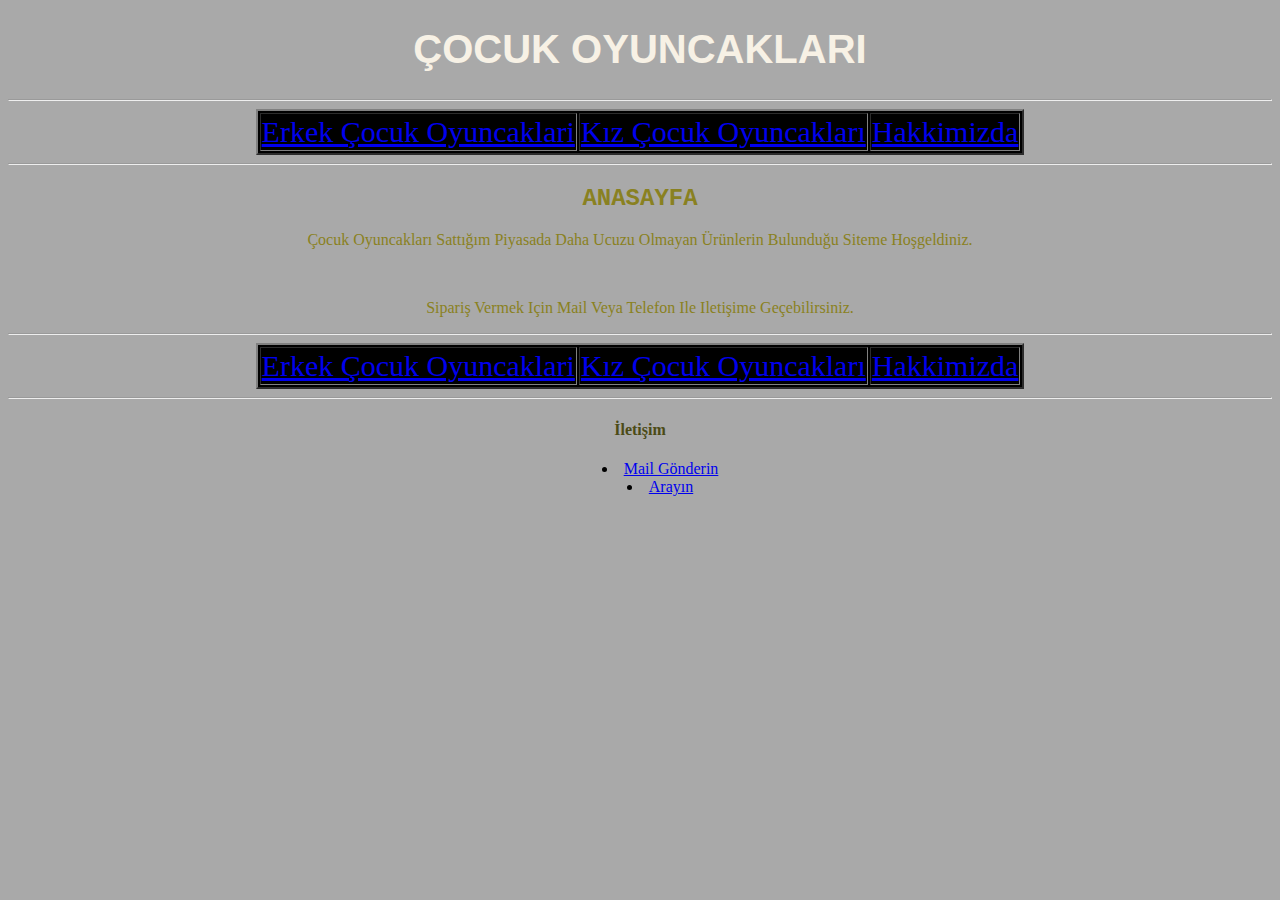
<file: index.html>
<!DOCTYPE html>
<html lang="tr">
<head>
    <meta charset="UTF-8">
    <meta http-equiv="X-UA-Compatible" content="IE=edge">
    <meta name="viewport" content="width=device-width, initial-scale=1.0">
    <title>Çocuk Oyuncakları</title>
    <link rel="stylesheet" href="css/style.css">
</head>
<body>
    <h1 class="text-ust">ÇOCUK OYUNCAKLARI </h1>
    <hr>
<!--nav bar start-->
<header>
    <nav>
        <table border="2" >
            <tr>
                <td><a href="erkek-cocuk-oyuncalari.html">Erkek Çocuk oyuncaklari</a></td>
                <td><a href="kiz-cocuk-oyuncaklari.html">Kız çocuk oyuncakları</a></td>
                <td><a href="hakkimizda.html">Hakkimizda</a></td>
            </tr>
        </table>
    </nav>
</header>
<hr>
<!--nav bar end-->

<!--content start-->
<h2 class="text-yellow">ANASAYFA</h2>
<p class="text-koyusari">Çocuk Oyuncakları sattığım piyasada daha ucuzu olmayan ürünlerin bulunduğu siteme hoşgeldiniz.</p> 
<br>
<p class="text-koyusari">Sipariş vermek için mail veya telefon ile iletişime geçebilirsiniz.</p>
<hr>
<!--content end-->

<!--footer start-->
<header>
    <nav>
        <table border="2">
            <tr>
                <td><a href="erkek-cocuk-oyuncalari.html">Erkek çocuk oyuncaklari</a></td>
                <td><a href="kiz-cocuk-oyuncaklari.html">Kız çocuk oyuncakları</a></td>
                <td><a href="hakkimizda.html">Hakkimizda</a></td>
            </tr>
        </table>
    </nav>
</header>
<hr>

<h4 class="text-enalt" >İletişim</h4>
<ul>
    <li>
        <a href="mailto:someone@example.com">Mail Gönderin</a>
    </li>
    <li>
        <a href="tel:05556667788">Arayın</a>
    </li>
</ul>
<!--footer end-->
    
</body>
</html>
</file>
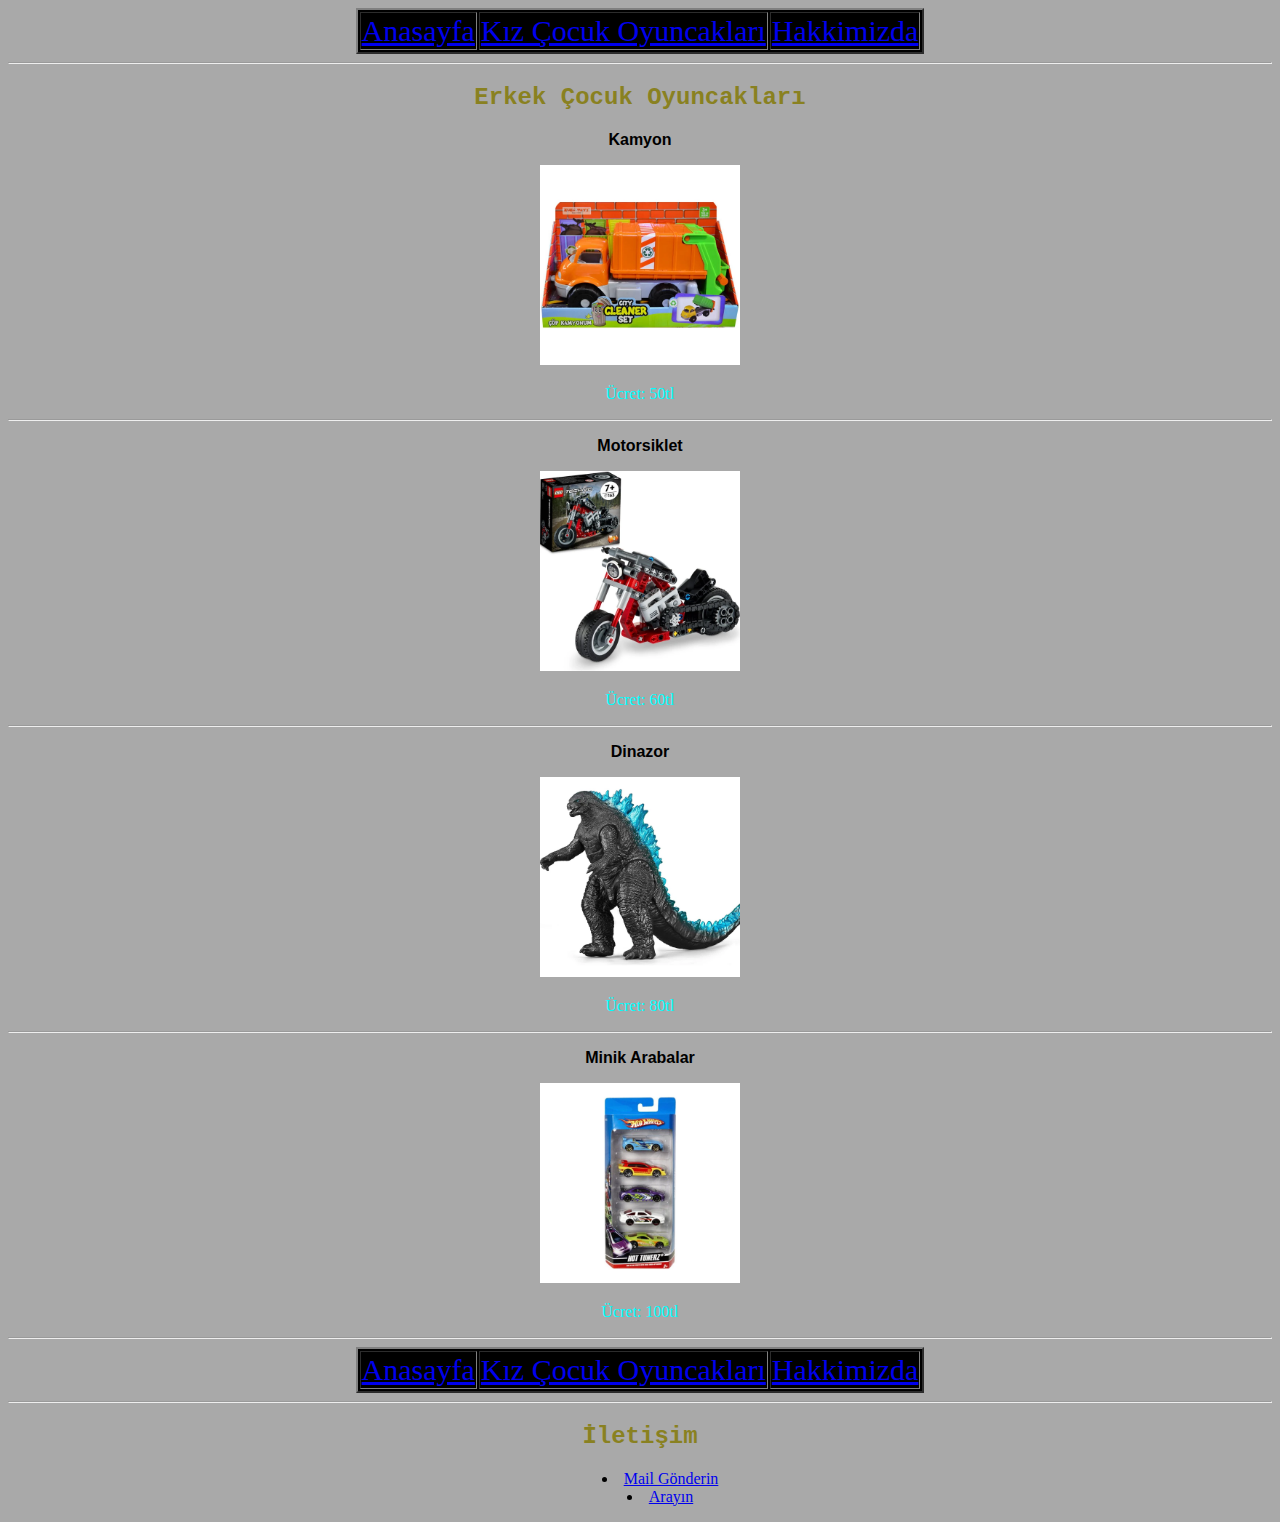
<file: erkek-cocuk-oyuncalari.html>
<!DOCTYPE html>
<html lang="tr">
<head>
    <meta charset="UTF-8">
    <meta http-equiv="X-UA-Compatible" content="IE=edge">
    <meta name="viewport" content="width=device-width, initial-scale=1.0">
    <title>erkek-cocuk-oyuncaklari</title>
    <link rel="stylesheet" href="css/style.css">
   
    
</head>
<body>
<!--nav bar start-->
<header>
    <nav>
        <table border="2" >
            <tr>
                <td><a href="index.html">Anasayfa</a></td>
                <td><a href="kiz-cocuk-oyuncaklari.html">Kız çocuk oyuncakları</a></td>
                <td><a href="hakkimizda.html">Hakkimizda</a></td>
            </tr>
        </table>
    </nav>
</header>
<hr>
<!--nav bar end-->

<!--content start-->
<article>
    <h2 >Erkek Çocuk Oyuncakları</h2>
        <h3>Kamyon</h3>
            <p><img width="200" src="img/erkek-cocuk-oyuncaklari/format_webp.jpeg" alt="Kamyon"></p>
            <p> Ücret: 50tl</p>
            <hr>
        <h3>Motorsiklet</h3>
            <p> <img width="200" src="img/erkek-cocuk-oyuncaklari/format_webp (1).jpeg" alt=""> </p>
            <p>Ücret: 60tl</p>
        
        <hr>
        <h3>Dinazor</h3>
            <p> <img width="200" src="img/erkek-cocuk-oyuncaklari/format_webp (2).jpeg" alt=""> </p>
            <p>Ücret: 80tl</p>
        
        <hr>
        <h3>Minik arabalar</h3>
            <p> <img width="200" src="img/erkek-cocuk-oyuncaklari/format_webp (4).jpeg" alt=""> </p>
            <p>Ücret: 100tl</p>
        <hr>
</article>
<!--content end-->

<!--footer start-->
<header>
    <nav>
        <table border="2">
            <tr>
                <td><a href="index.html">Anasayfa</a></td>
                <td><a href="kiz-cocuk-oyuncaklari.html">Kız çocuk oyuncakları</a></td>
                <td><a href="hakkimizda.html">Hakkimizda</a></td>
            </tr>
        </table>
    </nav>
</header>
<hr>

<h2>İletişim</h2>
<ul>
    <li>
        <a href="mailto:someone@example.com">Mail Gönderin</a>
    </li>
    <li>
        <a href="tel:05556667788">Arayın</a>
    </li>
</ul>
<!--footer end-->
</body>
</html>
</file>
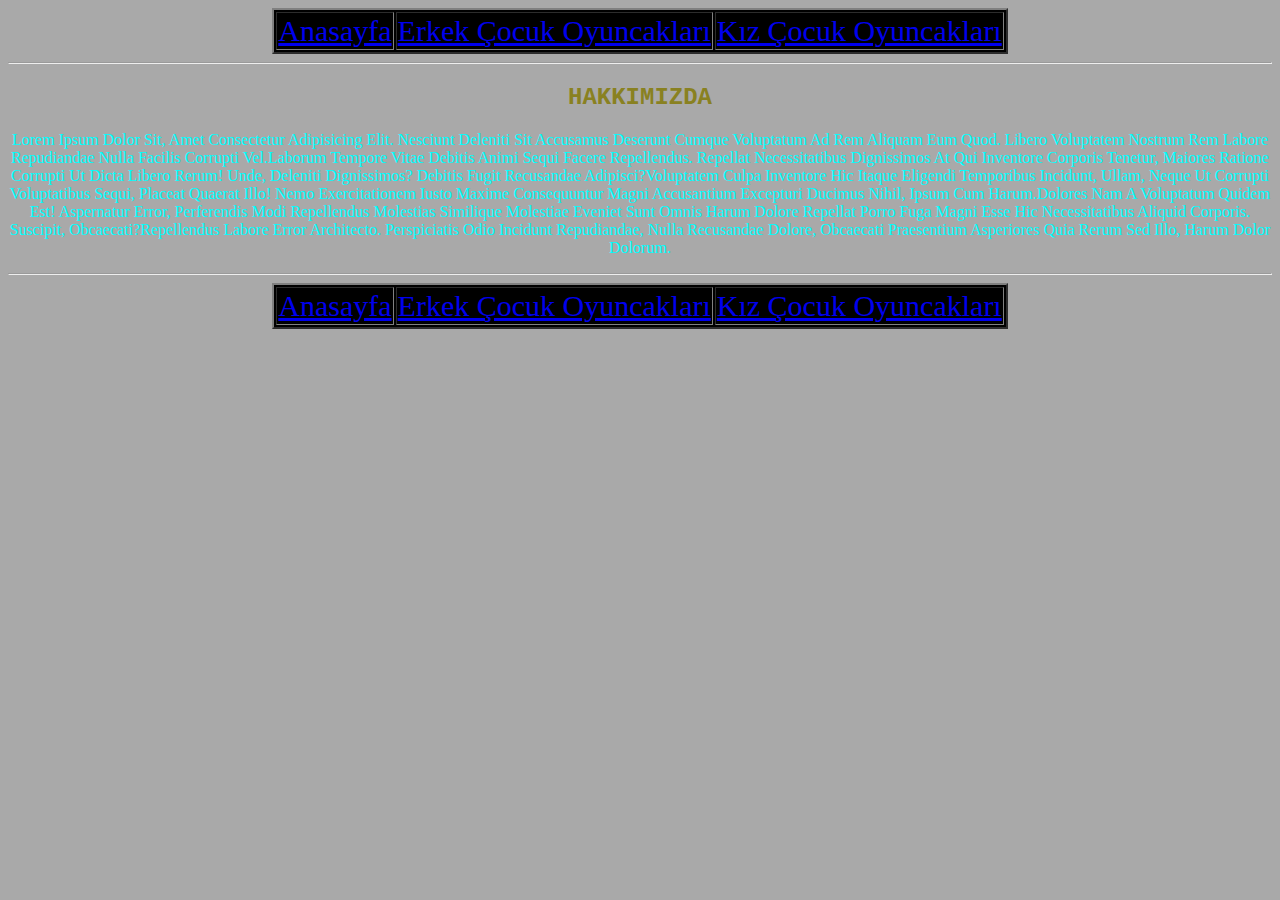
<file: hakkimizda.html>
<!DOCTYPE html>
<html lang="tr">
<head>
    <meta charset="UTF-8">
    <meta http-equiv="X-UA-Compatible" content="IE=edge">
    <meta name="viewport" content="width=device-width, initial-scale=1.0">
    <title>Hakkimizda</title>
    <link rel="stylesheet" href="css/style.css">
</head>
<body>
<!--nav bar start-->
<header>
    <nav>
        <table border="2">
            <tr>
                <td><a href="index.html">Anasayfa</a></td>
                <td><a href="erkek-cocuk-oyuncalari.html">Erkek çocuk oyuncakları</a></td>
                <td><a href="kiz-cocuk-oyuncaklari.html">Kız çocuk oyuncakları</a></td>
            </tr>
        </table>
    </nav>
</header>
<hr>
<!--nav bar end-->

<!--content start-->
<h2>HAKKIMIZDA</h2>
<p><span>Lorem ipsum dolor sit, amet consectetur adipisicing elit. Nesciunt deleniti sit accusamus deserunt cumque voluptatum ad rem aliquam eum quod. Libero voluptatem nostrum rem labore repudiandae nulla facilis corrupti vel.</span><span>Laborum tempore vitae debitis animi sequi facere repellendus. Repellat necessitatibus dignissimos at qui inventore corporis tenetur, maiores ratione corrupti ut dicta libero rerum! Unde, deleniti dignissimos? Debitis fugit recusandae adipisci?</span><span>Voluptatem culpa inventore hic itaque eligendi temporibus incidunt, ullam, neque ut corrupti voluptatibus sequi, placeat quaerat illo! Nemo exercitationem iusto maxime consequuntur magni accusantium excepturi ducimus nihil, ipsum cum harum.</span><span>Dolores nam a voluptatum quidem est! Aspernatur error, perferendis modi repellendus molestias similique molestiae eveniet sunt omnis harum dolore repellat porro fuga magni esse hic necessitatibus aliquid corporis. Suscipit, obcaecati?</span><span>Repellendus labore error architecto. Perspiciatis odio incidunt repudiandae, nulla recusandae dolore, obcaecati praesentium asperiores quia rerum sed illo, harum dolor dolorum. </p>
<!--content end-->
<hr>

<!--footer start-->
<table border="2">
    <tr>
        <td><a href="index.html">Anasayfa</a></td>
        <td><a href="erkek-cocuk-oyuncalari.html">Erkek çocuk oyuncakları</a></td>
        <td><a href="kiz-cocuk-oyuncaklari.html">Kız çocuk oyuncakları</a></td>
    </tr>
</table>
<!--footer end-->
</body>
</html>
</file>
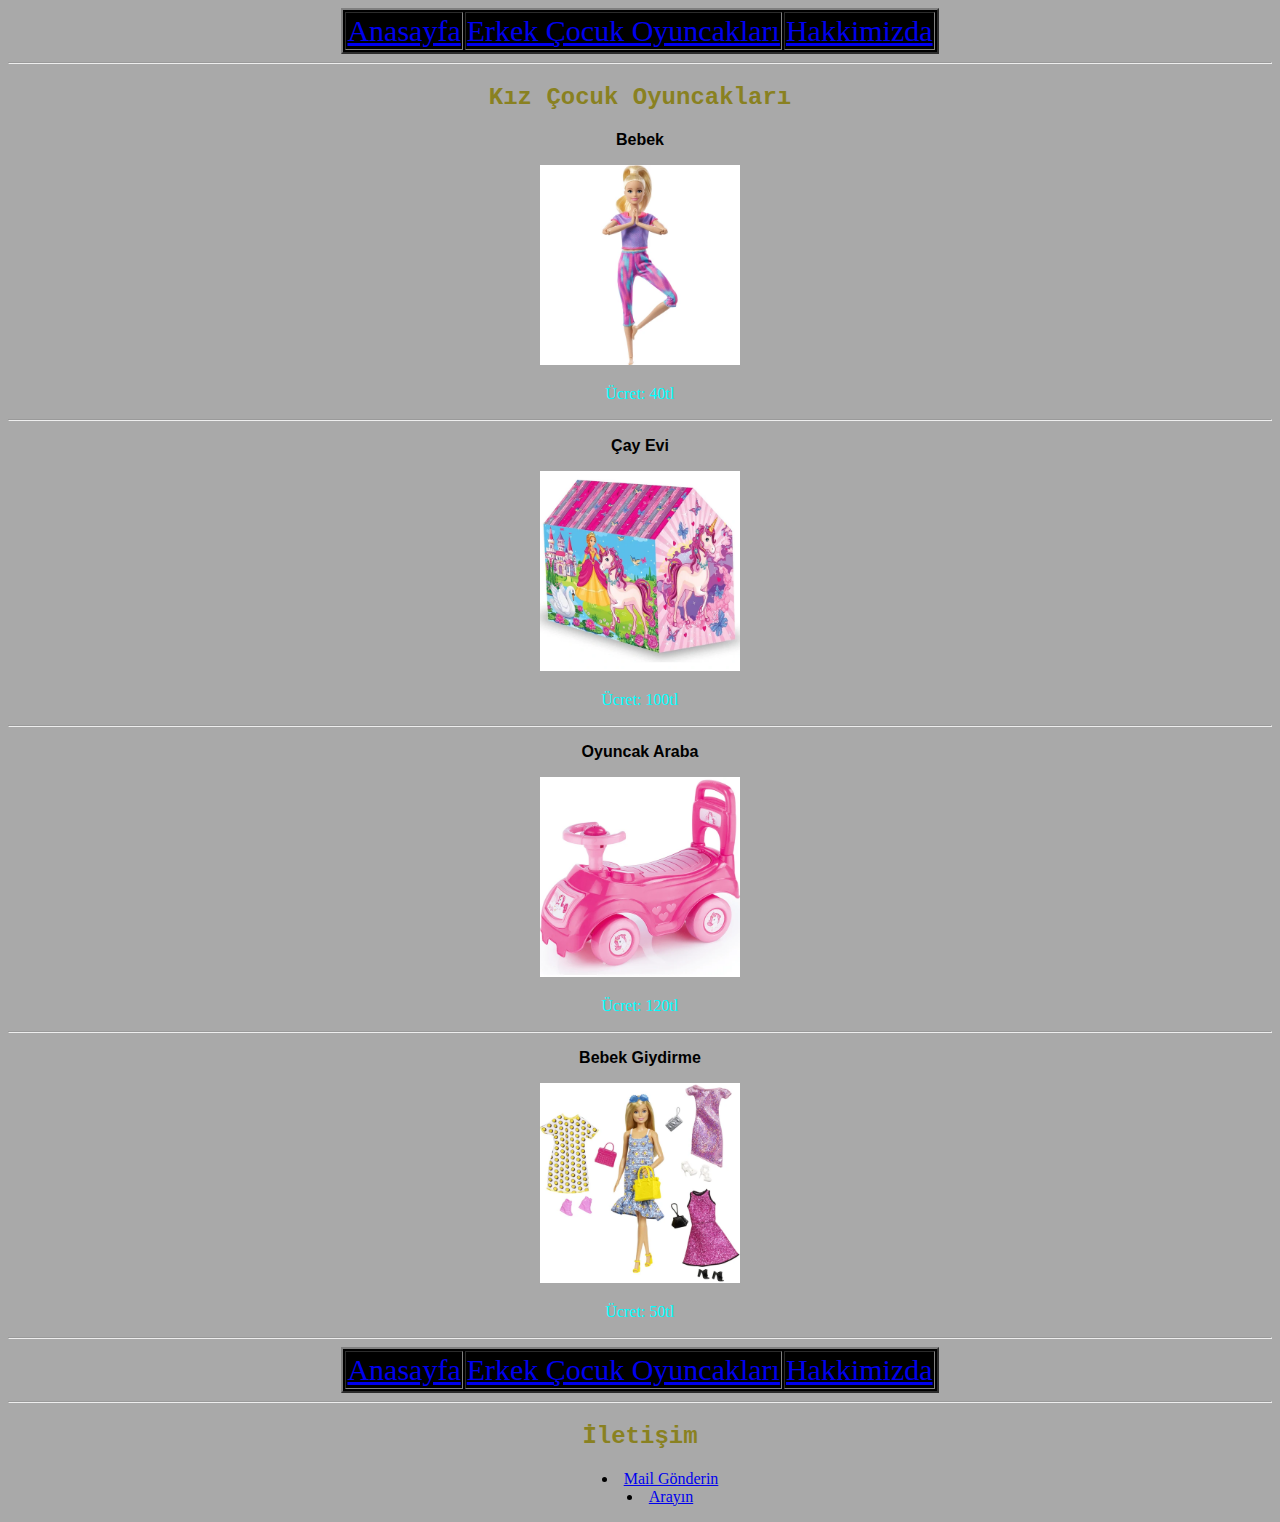
<file: kiz-cocuk-oyuncaklari.html>
<!DOCTYPE html>
<html lang="tr">
<head>
    <meta charset="UTF-8">
    <meta http-equiv="X-UA-Compatible" content="IE=edge">
    <meta name="viewport" content="width=device-width, initial-scale=1.0">
    <title>kiz-cocuk-oyuncaklari</title>
    <link rel="stylesheet" href="css/style.css">
    
</head>
<body>
<!--nav bar start-->
<header>
    <nav>
        <table border="2" >
            <tr>
                <td><a href="index.html">Anasayfa</a></td>
                <td><a href="erkek-cocuk-oyuncalari.html">Erkek çocuk oyuncakları</a></td>
                <td><a href="hakkimizda.html">Hakkimizda</a></td>
            </tr>
        </table>
    </nav>
</header>
<hr>
<!--nav bar end-->

<!--content start-->
<article>
    <h2 >Kız Çocuk Oyuncakları</h2>
        <h3>Bebek</h3>
            <p><img width="200" src="img/kiz-cocuk-oyuncaklari/format_webp.jpeg" alt="Kamyon"></p>
            <p> Ücret: 40tl</p>
            <hr>
        <h3>Çay evi</h3>
            <p> <img width="200" src="img/kiz-cocuk-oyuncaklari/format_webp (1).jpeg" alt=""> </p>
            <p>Ücret: 100tl</p>
        
        <hr>
        <h3>Oyuncak araba</h3>
            <p> <img width="200" src="img/kiz-cocuk-oyuncaklari/format_webp (2).jpeg" alt=""> </p>
            <p>Ücret: 120tl</p>
        
        <hr>
        <h3>Bebek giydirme</h3>
            <p> <img width="200" src="img/kiz-cocuk-oyuncaklari/format_webp (3).jpeg" alt=""> </p>
            <p>Ücret: 50tl</p>
        <hr>
</article>
<!--content end-->

<!--footer start-->
<table border="2">
    <tr>
        <td><a href="index.html">Anasayfa</a></td>
        <td><a href="erkek-cocuk-oyuncalari.html">Erkek çocuk oyuncakları</a></td>
        <td><a href="hakkimizda.html">Hakkimizda</a></td>
    </tr>
</table>
<hr>

<h2>İletişim</h2>
<ul>
    <li>
        <a href="mailto:someone@example.com">Mail Gönderin</a>
    </li>
    <li>
        <a href="tel:05556667788">Arayın</a>
    </li>
</ul>
<!--footer end-->
</body>
</html>
</file>
<file: css/style.css>
h1 {
    color:#E7B10A ;
    font-size: 40px;
    font-family: Verdana, Geneva, Tahoma, sans-serif;
}

h2 {
    color: #898121;
    font-size: 24px;
    font-family: 'Courier New', Courier, monospace;
}

h3 {
    color:#000000;
    font-size: 16px;
    font-family: 'Lucida Sans', 'Lucida Sans Regular', 'Lucida Grande', 'Lucida Sans Unicode', Geneva, Verdana, sans-serif;
}

p {
    color: aqua;
}

body {
    list-style: inside; text-transform: capitalize; background-color: darkgray; text-align: center;
}

.text-ust {
    color:#F7F1E5
}


.text-koyusari {
    color: #898121
}

.text-enalt {
    color: #4C4B16
}

.fs-small {
    font-size: 16px;
}

.fs-medium {
    font-size: 25px;
}

.fs-large {
    font-size: 40px;
}

.ff-new {
    font-family: 'Times New Roman', Times, serif;
}

.ff-fan {
    font-family: fantasy;
}

table {
    background-color:#000000 ; color: #F7F1E5; font-size: 30px; margin-left: auto; margin-right: auto;
}
</file>
